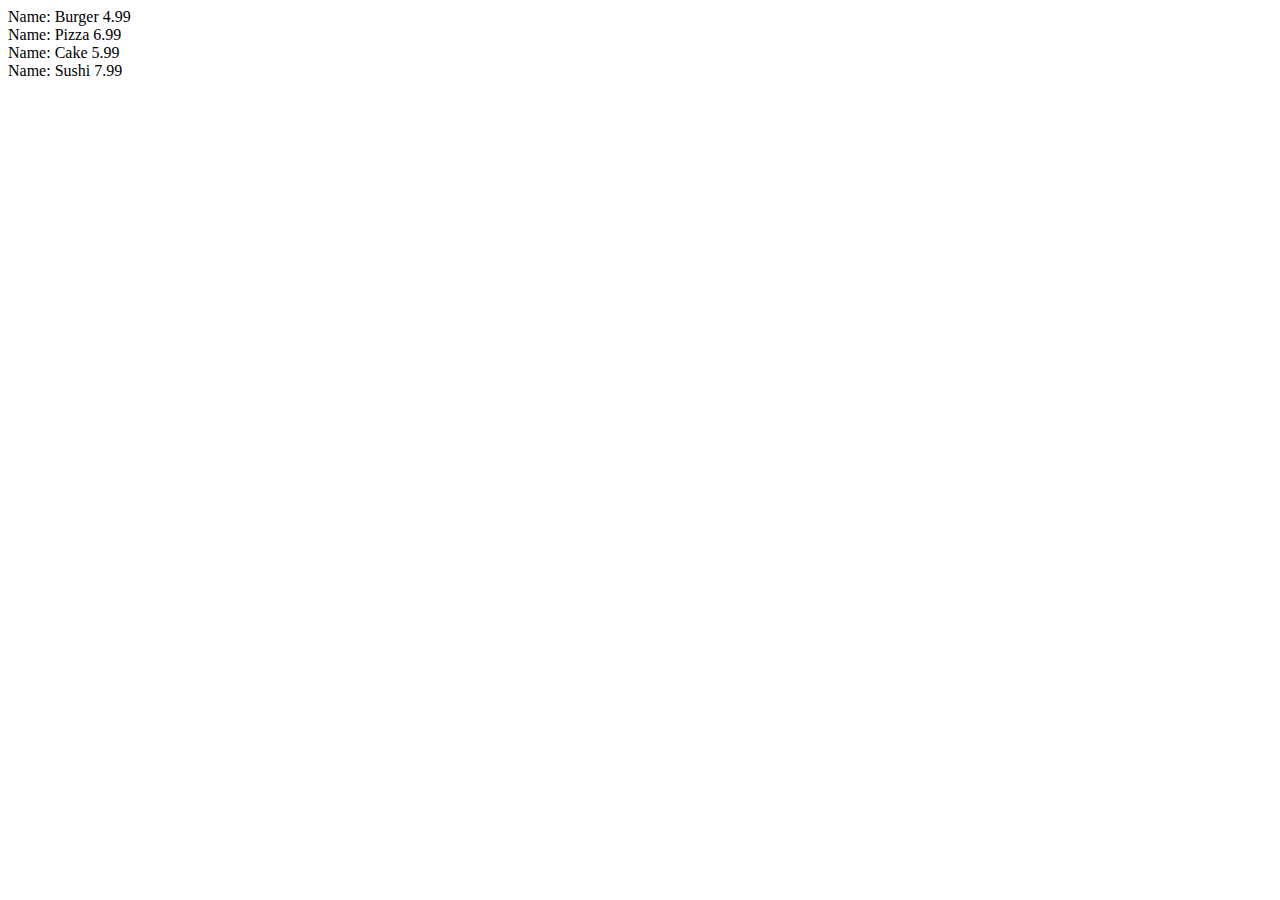
<file: inde/_test.html>
<!DOCTYPE html>
<html lang="en">
<head>
    <meta charset="UTF-8">
    <meta name="viewport" content="width=device-width, initial-scale=1.0">
    <meta http-equiv="X-UA-Compatible" content="ie=edge">
    <title>JSON Test</title>
</head>
<body>
    <div id="menu"></div>
    <script>
        fetch('data.json')
            .then(function (response) {
                return response.json();
            })
            .then(function (data) {
                appendData(data);
            })
            .catch(function (err) {
                console.log('error: ' + err);
            });
        function appendData(data) {
            var mainContainer = document.getElementById("menu");
            for (var i = 0; i < data.length; i++) {
                var div = document.createElement("div");
                div.innerHTML = 'Name: ' + data[i].name + ' ' + data[i].price;
                mainContainer.appendChild(div);
            }
        }
    </script>
</body>
</html>
</file>
